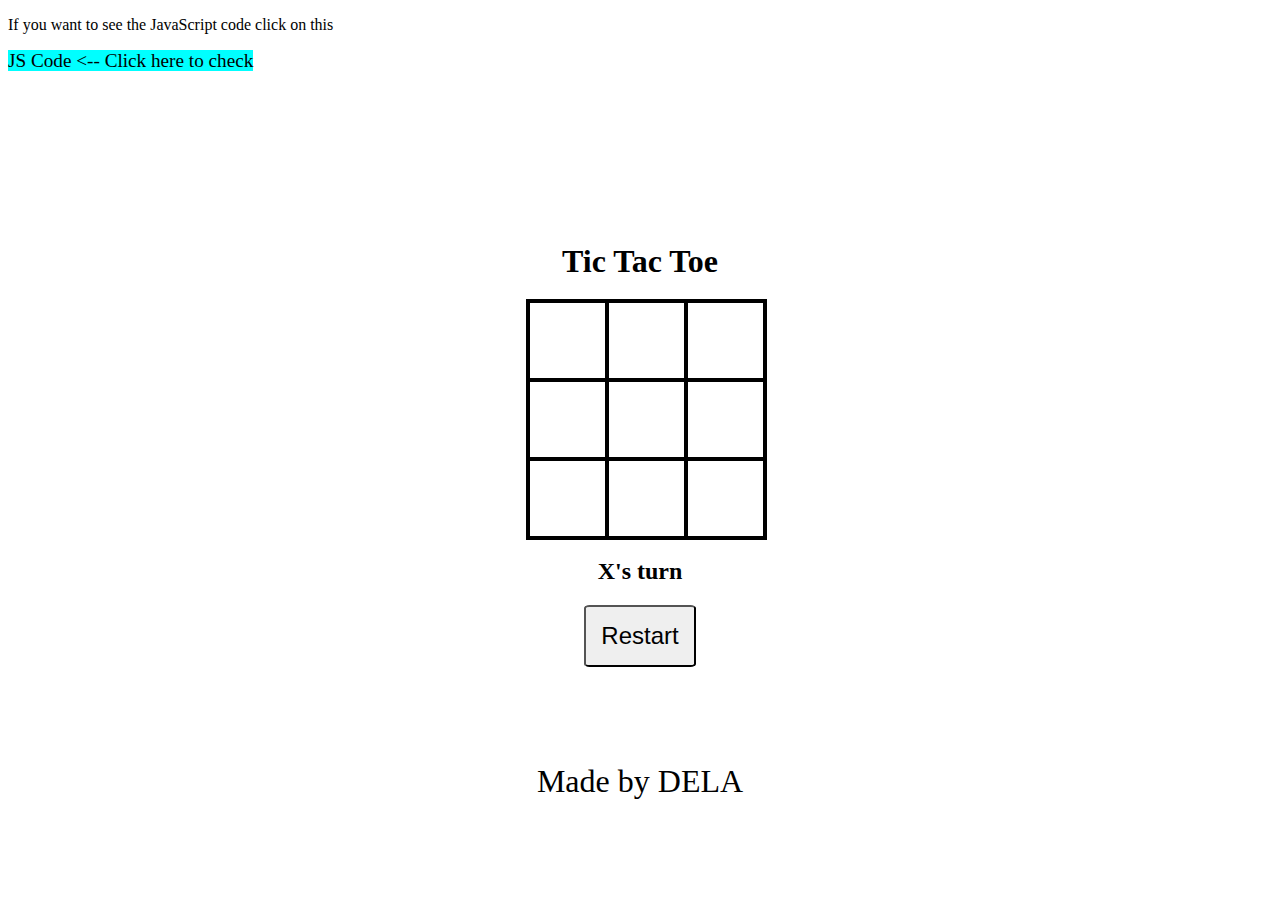
<file: index.html>
<!DOCTYPE html>
<html lang="en">
<head>
    <meta charset="UTF-8">
    <meta name="viewport" content="width=device-width, initial-scale=1.0">
    <title>Document</title>
    <link rel="stylesheet" href="./style.css">
</head>
<body>
    <header>
        <nav>
            <p>If you want to see the JavaScript code click on this</p>
            <a class="ases" href="./jscode.html">JS Code <-- Click here to check</a>
        </nav>
    </header>
    <div id="gameContainer">
        <h1>Tic Tac Toe</h1>
        <div id="cellContainer">
            <div cellIndex="0" class="cell"></div>
            <div cellIndex="1" class="cell"></div>
            <div cellIndex="2" class="cell"></div>
            <div cellIndex="3" class="cell"></div>
            <div cellIndex="4" class="cell"></div>
            <div cellIndex="5" class="cell"></div>
            <div cellIndex="6" class="cell"></div>
            <div cellIndex="7" class="cell"></div>
            <div cellIndex="8" class="cell"></div>
        </div>
        <h2 id="statusText"></h2>
        <button id="restartButton">Restart</button>
    </div>
    <script src="./index.js"></script>
    <footer>
        <div id="footerDiv">
            <p>Made by DELA</p>
        </div>
    </footer>
</body>
</html>
</file>
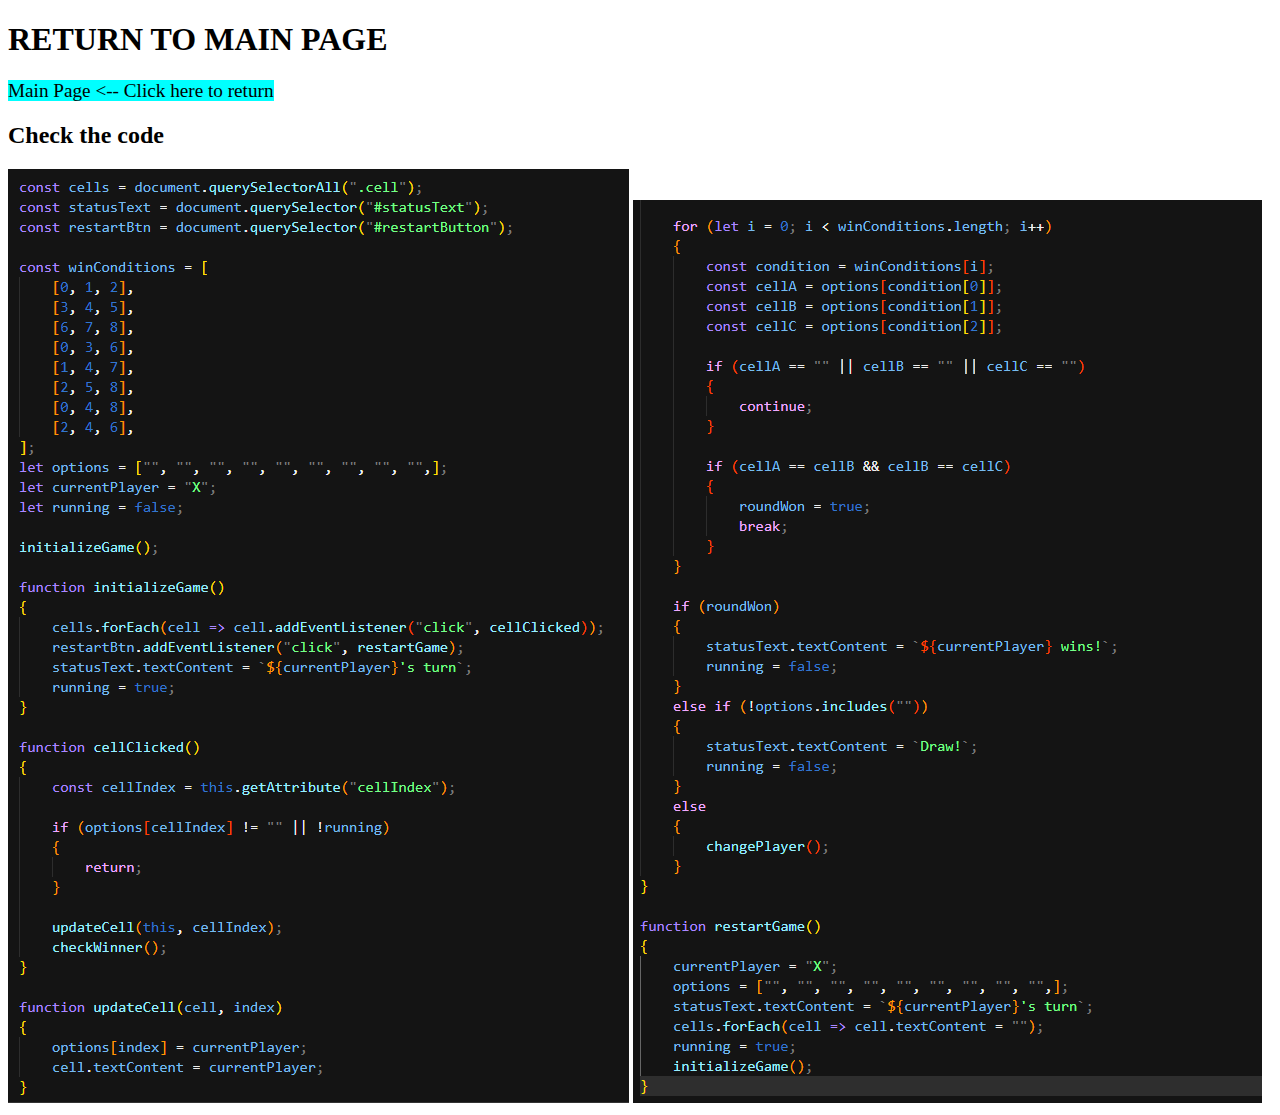
<file: jscode.html>
<!DOCTYPE html>
<html lang="en">
<head>
    <meta charset="UTF-8">
    <meta name="viewport" content="width=device-width, initial-scale=1.0">
    <title>Document</title>
    <link rel="stylesheet" href="./style.css">
</head>
<body>
    <h1>RETURN TO MAIN PAGE</h1>
    <a class="ases" href="./index.html">Main Page <-- Click here to return</a>
    <h2>Check the code</h2>
    <img src="./js1.png" alt="">
    <img src="./js2.png" alt="">
</body>
</html>
</file>
<file: style.css>
.cell{
    width: 75px;
    height: 75px;
    border: 2px solid;
    box-shadow: 0 0 0 2px;
    line-height: 75px;
    font-size: 50px;
    cursor: pointer;
}
#gameContainer{
    font-family: "Permanent Marker", cursive;
    text-align: center;
    margin-top: 19vh;
}
#cellContainer{
    display: grid;
    grid-template-columns: repeat(3, auto);
    width: 225px;
    margin: auto;
}
#restartButton{
    padding: 15px;
    font-size: 1.5em;
    border-radius: 5%;
}
#footerDiv{
    font-size: 2em;
    font-family: "Permanent Marker", cursive;
    display: flex;
    justify-content: center;
    margin: 5vw;
}
.ases{
    background-color: aqua;
    color: black;
    text-decoration: none;
    font-size: 1.2em;
}
</file>
